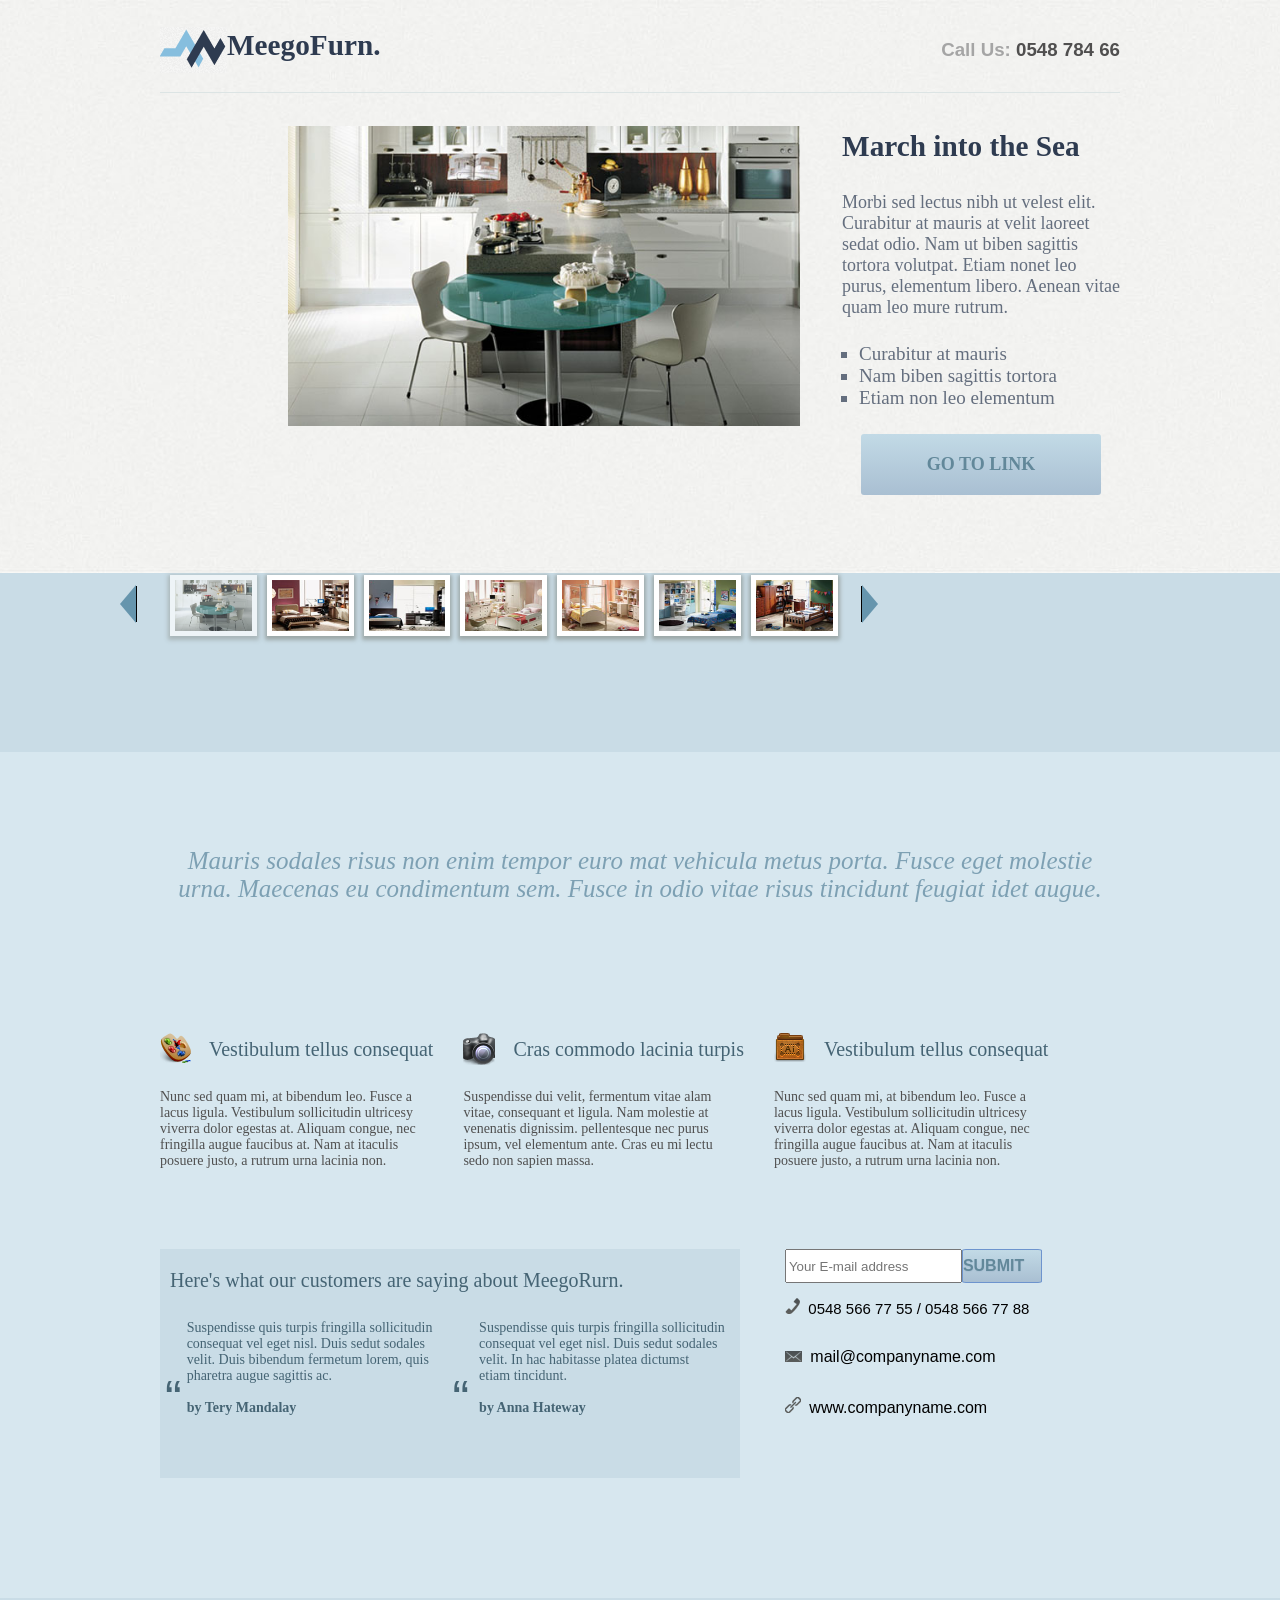
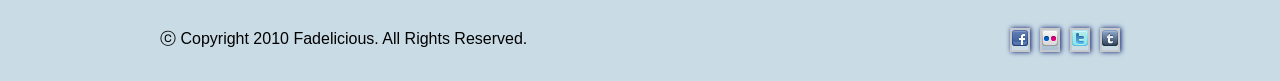
<file: index.html>
<!DOCTYPE html>
<html lang="en">
<head>
    <meta charset="UTF-8">
    <title>MeegoFurn</title>
    <link rel="stylesheet" href="css/css.css">
</head>
<body>
       <header>
            <div class="container">
                 <div class="heading clearfix">
                         <img src="img/logo_1.png" alt="Logo" class="logo">
                              <div class="di">
                                    <h3>
                                     MeegoFurn.
                                    </h3>
                              </div>
                               <div class="d">
                                        <h3>
                                    <span class="kltt">
                                    Call Us:
                                    </span>
                                    <span class="kltn">
                                    0548 784 66
                                    </span>
                                    </h3>
                                </div>
                 </div>
                 <hr>
            </div>
               <div class="container">
                   <div class="hembl">
                    <input type="radio" checked="checked" name="raz" id="raz1"/>
                    <input type="radio" name="raz" id="raz2"/>
                    <input type="radio" name="raz" id="raz3"/>
                    <input type="radio" name="raz" id="raz4"/>
                    <input type="radio" name="raz" id="raz5"/>
                    <input type="radio" name="raz" id="raz6"/>
                    <input type="radio" name="raz" id="raz7"/>
                        <div class="gallery">
                                <label for="raz1" title="название"></label>
                                <label for="raz2" title="название"></label>
                                <label for="raz3" title="название"></label>
                                <label for="raz4" title="название"></label>
                                <label for="raz5" title="название"></label>
                                <label for="raz6" title="название"></label>
                                <label for="raz7" title="название"></label>
                        </div>
                                <div class="he">
                                        <h3>
                                                March into the Sea
                                        </h3>
                                    <div class="te">
                                        <p>
                                            Morbi sed lectus nibh ut velest elit.<br>
                                            Curabitur at mauris at velit laoreet <br>
                                            sedat odio. Nam ut biben sagittis    <br>
                                            tortora volutpat. Etiam nonet leo    <br>
                                            purus, elementum libero. Aenean vitae<br>
                                            quam leo mure rutrum.                <br>
                                        </p>
                                    </div>
                                    <nav>
                                        <ul>
                                                <li>
                                                Curabitur at mauris
                                                </li>
                                                <li>
                                                    Nam biben sagittis tortora
                                                </li>
                                                <li>
                                                    Etiam non leo elementum
                                                </li>
                                        </ul>
                                    </nav>
                                    <a class="button" href="#">Go to link</a>
                                </div>
                    </div>
               </div>
       </header>
               <div id="bl">
                     <!--<div class="container">
                        <div class="fotoblock">
                              <div class="arowleft">
                                   <p>
                                        ⮜
                                   </p>
                              </div>
                              <div class="fot_1">
                              <img src="img/fot_1.jpg" alt="foto_1">
                              </div>
                              <div class="fot_2">
                              <img src="img/fot_2.jpg" alt="foto_2">
                              </div>
                              <div class="fot_3">
                              <img src="img/fot_3.jpg" alt="foto_3">   
                              </div>
                              <div class="fot_4">
                              <img src="img/fot_4.jpg" alt="foto_4">
                              </div>
                              <div class="fot_5">
                              <img src="img/fot_5.jpg" alt="foto_5">
                              </div>
                              <div class="fot_6">
                              <img src="img/fot_6.jpg" alt="foto_6">
                              </div>
                              <div class="arowright">
                                        <p>
                                             ⮞
                                        </p>
                                   </div>
                         </div>
                    </div>-->
               </div>
       <section>
          <div class="bgrd">
               <div class="container">
                    <div class="title">
                         <p>
                              Mauris sodales risus non enim 
                              tempor euro mat vehicula metus porta. 
                              Fusce eget molestie<br>
                              urna. Maecenas eu condimentum sem.
                              Fusce in odio vitae risus tincidunt feugiat 
                              idet augue.
                         </p>
                    </div>
                    <div class="ti">
                         <div class="pnt">
                              <div class="hpnt">
                                   <div class="fhpnt">
                                        <img src="img/painticon.png" alt="paint">
                                   </div>
                                   <div class="htpnt">
                                        <p>
                                          Vestibulum tellus consequat
                                        </p>
                                   </div>
                              </div>
                              <div class="tpnt">
                                   Nunc sed quam mi, at bibendum leo. Fusce a<br>
                                   lacus ligula. Vestibulum sollicitudin ultricesy<br>
                                   viverra dolor egestas at. Aliquam congue, nec<br>
                                   fringilla augue faucibus at. Nam at itaculis<br>
                                   posuere justo, a rutrum urna lacinia non.
                              </div>
                         </div>
                         <div class="cmr">
                                   <div class="hcmr">
                                             <div class="fhcmr">
                                                  <img src="img/camicon.png" alt="fotocamera">
                                             </div>
                                             <div class="htcmr">
                                                  <p>
                                                    Cras commodo lacinia turpis
                                                  </p>
                                             </div>
                                   </div>
                                   <div class="tcmr">
                                        Suspendisse dui velit, fermentum vitae alam<br>
                                        vitae, consequant et ligula. Nam molestie at<br>
                                        venenatis dignissim. pellentesque nec purus<br>
                                        ipsum, vel elementum ante. Cras eu mi lectu<br>
                                        sedo non sapien massa.
                                   </div>
                         </div>
                         <div class="fld">
                                   <div class="hfld">
                                             <div class="fhfld">
                                                  <img src="img/foldericon.png" alt="folder">
                                             </div>
                                             <div class="htfld">
                                                  <p>
                                                    Vestibulum tellus consequat
                                                  </p>
                                             </div>
                                        </div>
                                        <div class="tfld">
                                             Nunc sed quam mi, at bibendum leo. Fusce a<br>
                                             lacus ligula. Vestibulum sollicitudin ultricesy<br>
                                             viverra dolor egestas at. Aliquam congue, nec<br>
                                             fringilla augue faucibus at. Nam at itaculis<br>
                                             posuere justo, a rutrum urna lacinia non.
                                        </div>
                         </div>
                    </div>
                    <div class="tf">
                         <div class="tfl">
                              <div class="htfl">
                                   <p>
                                        Here's what our customers are saying
                                        about MeegoRurn.
                                   </p>
                              </div>
                              <div class="qt">
                                   <div class="kvl">
                                        <p>
                                             “
                                        </p>
                                   </div>
                                   <div class="qtl">
                                             Suspendisse quis turpis fringilla 
                                             sollicitudin <br>consequat vel eget nisl.
                                              Duis sedut sodales <br>velit. Duis bibendum 
                                             fermetum lorem, quis <br>pharetra augue 
                                             sagittis ac.<br>
                                             <br>
                                             <span class="avl">
                                             by Tery Mandalay
                                             </span>
                                   </div>
                                   <div class="kvp">
                                             <p>
                                                  “
                                             </p>
                                   </div>
                                   <div class="qtp">
                                             Suspendisse quis turpis fringilla sollicitudin<br>
                                             consequat vel eget nisl. Duis sedut sodales<br>
                                             velit.  In hac habitasse platea dictumst<br>
                                             etiam tincidunt.<br>
                                             <br>
                                             <span class="avp">
                                             by Anna Hateway
                                             </span>
                                   </div>
                              </div>
                         </div>
                         <div class="tfp">
                              <div class="eml">
                                        <form action="/submit">
                                             <input type="email" id="Email" placeholder="Your E-mail address" required>
                                             <button type="submit" id="btn">SUBMIT</button>
                                                       <script type="text/javascript">
                                                            var regExp=/^\w{1,}@\w{1,}\.\w{2,}$/;
                                                            function checkEmail(){
                                                            var str=document.getElementById("Email").value;
                                                            if(regExp.test(str)){
                                                            alert('Validation passed')
                                                            Email.style.border = "2px solid green";
                                                            }else{
                                                            alert('Email address is not valid')
                                                            Email.style.border = "2px solid red";
                                                            return false;
                                                            }
                                                            return true;
                                                            }
                                                            document.getElementById('btn').addEventListener('click', checkEmail);//додаємо подію для кнопки
                                                       </script>
                                        </form>
                              </div>
                              <div class="tn">
                                   <div class="tnbi">
                                        <img src="img/Phoneicon.png" alt="phone">
                                   </div>
                                   <div class="tnb">
                                        <p>
                                            0548 566 77 55 / 0548 566 77 88
                                        </p>
                                   </div>
                              </div>
                              <div class="ml">
                                        <div class="mly">
                                             <img src="img/E-mailicon.png" alt="mail">
                                        </div>
                                        <div class="mlyb">
                                             <p>
                                                  mail@companyname.com
                                             </p>
                                        </div>
                              </div>
                              <div class="nk">
                                        <div class="nki">
                                             <img src="img/Websiteicon.png" alt="website">
                                        </div>
                                        <div class="nkb">
                                             <p>
                                                  www.companyname.com
                                             </p>
                                        </div>
                              </div>
                         </div>
                    </div>
               </div>
          </div>
       </section>
          <div class="ftr">
               <footer>
                    <div class="container">
                         <div class="fkon">
                              <div class="copyrite">
                                   <p>
                                             ⓒ Copyright 2010 Fadelicious. 
                                             All Rights Reserved.
                                   </p>
                              </div>
                              <div class="comun">
                                   <div class="facebook">
                                        <a href="https://facebook.com" target="_blank">
                                             <img src="img/Facebookicon.png" alt="facebook">
                                        </a>
                                   </div>
                                   <div class="flickr">
                                        <a href="https://flickr.com" target="_blank">
                                        <img src="img/Flickricon.png" alt="flickr">
                                        </a>
                                   </div>
                                   <div class="twitter">
                                        <a href="https://twitter.com" target="_blank">
                                        <img src="img/Twittericon.png" alt="twitter">
                                        </a>
                                   </div>
                                   <div class="tumblr">
                                        <a href="https://tumblr.com" target="_blank">
                                        <img src="img/Tumblricon.png" alt="tumblr">
                                        </a>
                                   </div>
                              </div>
                         </div>
                    </div>
               </footer>
          </div>
</body>
</html>
</file>
<file: css/css.css>
body {
    font-family: Arial, sans-serif;
    padding: 0;
    margin: 0;
}

.clearfix:after {
    content:'';
    display: table;
    width: 100%;
    clear: both;
}

header {
    background: url(../img/Bg.jpg) no-repeat center top / cover;
    height: 573px;
}

.container {
    width: 960px;
    margin: 0 auto;
}

.heading {
    margin: 0px;
    padding: 0px;
    display: block;
}

div {
    box-sizing: border-box;
  }

.logo {
   margin-top: 27px;
   float: left;
    }

.di {
    float: left;
    font-family: Perpetua Bold, serif;
    font-size: 25px;
    color: #2e3b50;
}

.d {
    margin-top: 20px;
    float: right;
}

.kltt {
    color: #a5a5a5;
}

.kltn {
    color: #504f4f;
}

input[name="raz"] {
    display: none;
}

.hembl {
    display: flex;
    justify-content: space-between;
}

/*.gallery {
   display: flex;
    position: relative;
    background: no-repeat 50% 0;
    background-size: auto 45%;
} 

label {
    display: inline-block;
    z-index: 1;
    width: 20%;
    margin-left: 15px;
    border: 5px solid white;
    box-shadow: 0px 2px 4px 2px rgb(157, 168, 168);
    cursor: pointer;
}*/

.gallery {
  position: relative;
	display: flex;
	justify-content: space-around;
	align-items: flex-end;
	border-bottom-color: #c9dce6;
	background: no-repeat;
	background-position: 10vw 2vw;
  background-size: 40vw auto;
}

.gallery label {
	width: 6vw;
	height: 4vw;
	margin-bottom: -11vw;
	background: no-repeat 50% 50%;
  background-size: 7vw 100%;
 margin-left: 10px;
  border: 5px solid white;
  box-shadow: 0px 2px 4px 2px rgb(157, 168, 168);
	cursor: pointer;
}

.gallery label:hover {
    background-color: #ffffff;
}

#raz1:checked ~ .gallery label:nth-of-type(1),
#raz2:checked ~ .gallery label:nth-of-type(2),
#raz3:checked ~ .gallery label:nth-of-type(3),
#raz4:checked ~ .gallery label:nth-of-type(4),
#raz5:checked ~ .gallery label:nth-of-type(5),
#raz6:checked ~ .gallery label:nth-of-type(6),
#raz7:checked ~ .gallery label:nth-of-type(7) {
    opacity: .7;
    cursor: default;
}

#raz1:checked ~ .gallery, .gallery label:nth-of-type(1) {
    background-image: url(../img/mainfot.jpg);
}

#raz2:checked ~ .gallery, .gallery label:nth-of-type(2) {
    background-image: url(../img/fot_1.jpg);
}

#raz3:checked ~ .gallery, .gallery label:nth-of-type(3) {
    background-image: url(../img/fot_2.jpg);
}

#raz4:checked ~ .gallery, .gallery label:nth-of-type(4) {
    background-image: url(../img/fot_3.jpg);
}

#raz5:checked ~ .gallery, .gallery label:nth-of-type(5) {
    background-image: url(../img/fot_4.jpg);
}

#raz6:checked ~ .gallery, .gallery label:nth-of-type(6) {
    background-image: url(../img/fot_5.jpg);
}

#raz7:checked ~ .gallery, .gallery label:nth-of-type(7) {
    background-image: url(../img/fot_6.jpg);
}

.gallery label:before {
 position: absolute;
 bottom:-10vw;
 border-width: 1.2em 1em;
 border-style: solid;
}

#raz1:checked ~ .gallery label:nth-of-type(2):before,
#raz2:checked ~ .gallery label:nth-of-type(3):before,
#raz3:checked ~ .gallery label:nth-of-type(4):before,
#raz4:checked ~ .gallery label:nth-of-type(5):before,
#raz5:checked ~ .gallery label:nth-of-type(6):before,
#raz6:checked ~ .gallery label:nth-of-type(7):before,
#raz7:checked ~ .gallery label:nth-of-type(1):before {
    content: "";
    right: -3.5em;
    border-color: transparent transparent transparent #6695Ad;
    box-shadow: -2px 0 0 -1px #000;
}

#raz1:checked ~ .gallery label:nth-of-type(7):before,
#raz2:checked ~ .gallery label:nth-of-type(1):before,
#raz3:checked ~ .gallery label:nth-of-type(2):before,
#raz4:checked ~ .gallery label:nth-of-type(3):before,
#raz5:checked ~ .gallery label:nth-of-type(4):before,
#raz6:checked ~ .gallery label:nth-of-type(5):before,
#raz7:checked ~ .gallery label:nth-of-type(6):before {
    content: "";
    left: -3.5em;
    border-color: transparent #6695Ad transparent transparent;
    box-shadow: 2px 0 0 -1px #000;
}

hr {
    margin-top: 0px;
    border: none;
    background-color: rgb(220, 228, 228);
    height: 1px;
}

/*.mnf {
    padding: 0;
    margin: 0;
    border: 10px solid white;
    margin-top: 38px;
    box-shadow: 0px 2px 4px 2px rgb(157, 168, 168);
    float: left;
}*/

.he {
    align-items: flex-end;
    font-family: Perpetua Bold, serif;
    font-size: 25px;
    color: #2e3b50;
}

.te {
    font-size: 18px;
    color: #646e7e;
}

nav li {
    font-size: 19px;
    color: #646e7e;
    list-style: square;
    list-style-position: outside;
    list-style-image: none;
    list-style-type: square;
    margin-left: -1.8vw;
}

.button {
    color: #62889a;
    border-radius: 3px;
    display: block;
    width: 240px;
    padding: 20px 0;
    margin: 0 auto;
    text-decoration: none;
    text-align: center;
    text-transform: uppercase;
    font-weight: bold;
    font-size: 18px;
    background: linear-gradient(#c2dae6, #a9bfd2);
    cursor: pointer;
}

#bl {
    flex-direction: column;
    background-color: #c9dCe6;
    height: 179px;
}

/*.fotoblock {
    margin-top: 38px;
    display: inline-flex;
    justify-content: center;
    align-items: center;
    text-decoration: none;
    text-align: center;
    font-size: 30px;
    color: #6695ad;
}

.arowlveft {
    text-shadow: 0px 2px 4px 2px rgb(157, 168, 168);
}

.fot_1 {
    margin-left: 15px;
    border: 5px solid white;
    box-shadow: 0px 2px 4px 2px rgb(157, 168, 168);
}

.fot_2 {
    margin-left: 15px;
    border: 5px solid white;
    box-shadow: 0px 2px 4px 2px rgb(157, 168, 168);
}

.fot_3 {
    margin-left: 15px;
    border: 5px solid white;
    box-shadow: 0px 2px 4px 2px rgb(157, 168, 168);
}

.fot_4 {
    margin-left: 15px;
    border: 5px solid white;
    box-shadow: 0px 2px 4px 2px rgb(157, 168, 168);
}

.fot_5 {
    margin-left: 15px;
    border: 5px solid white;
    box-shadow: 0px 2px 4px 2px rgb(157, 168, 168);
}

.fot_6 {
    margin-left: 15px;
    border: 5px solid white;
    box-shadow: 0px 2px 4px 2px rgb(157, 168, 168);
    margin-right: 15px;
}*/

.bgrd {
    background-color: #d7e7ef;
}

.title {
    padding-top: 70px;
    font-style: italic;
    font-family: italic;
    font-size: 25px;
    text-align: center;
    color: #7da0b3;
}

.ti {
    display: inline-flex;
    justify-content: space-between;
    padding-top: 90px;
    padding-bottom: 80px;
}

.hpnt {
    display: inline-flex;
    justify-content: space-between;
 }

.fhpnt {
   padding-top: 15px;
 }

.htpnt {
    font-family: Italic;
    margin-left: 18px;
    padding-bottom: 8px;
    font-size: 20px;
    color: #456474;
  }

.tpnt {
    font-family: Lucida Sans;
    font-size: 14px;
    color: #505050;
  }

.cmr {
      margin-left: 30px;
      margin-right: 30px;
  }

.hcmr {
    display: inline-flex;
    justify-content: space-between;
  }

.fhcmr {
    padding-top: 15px;
  }

.htcmr {
    font-family: Italic;
    margin-left: 18px;
    padding-bottom: 8px;
    font-size: 20px;
    color: #456474;
  }

.tcmr {
    font-family: Lucida Sans;
    font-size: 14px;
    color: #505050;
  }

.hfld {
    display: inline-flex;
    justify-content: space-between;
  }

.fhfld {
    padding-top: 15px;
  }

.htfld {
    font-family: Italic;
    margin-left: 18px;
    padding-bottom: 8px;
    font-size: 20px;
    color: #456474;
  }

.tfld {
    font-family: Lucida Sans;
    font-size: 14px;
    color: #505050;
  }

.tf {
    display: inline-flex;
    justify-content: space-between;
  }

.tfl {
    background-color:  #c9dce6;
    margin-bottom: 120px;
  }

.htfl {
    font-family: Italic;
    margin-left: 10px;
    padding-bottom: 8px;
    font-size: 20px;
    color: #456474;
  }

.qt {
    display: flex;
    align-self: flex-start;
    color: #456474;
  }

.qt>* :first-child {
    align-self: flex-start;
  }

.kvl {
    font-size: 50px;
    margin-left: 5px;
    align-self: flex-start;
  }

.qtl {
    font-family: Lucida Sans;
    font-size: 14px;
    margin-left: 5px;
  }

.avl {
      font-weight: bold;
  }

.kvp {
    font-size: 50px;
    margin-left: 20px;
    margin-right: 5px;
  }

.qtp {
    font-family: Lucida Sans;
    font-size: 14px;
    margin-left: 5px;
    margin-right: 15px;
  }

.avp {
    font-weight: bold;
}

.tfp {
    margin-left: 45px;
}

.eml {
    display: inline-flex;
}

form {
    display: inline-flex;
    justify-items: flex-start;
}

#btn {
    background-color: #b0ccda;
    color: #62889a;
    border-radius: 3px;
    display: flex;
    width: 80px;
    padding: 7px 0;
    margin: 0;
    text-decoration: none;
    text-align: center;
    text-transform: uppercase;
    font-size: 16px;
    font-weight: bold;
    cursor: pointer;
    background: linear-gradient(#c2dae6, #a9bfd2);
    border: solid 1px #6d94ce;
    color: #62889a;
    text-shadow: 0 1px 1px #a9bfd2;
    border-radius: 5%; 
}

.tnbi {
    padding-top: 15px;
    margin-right: 4px;
    display: inline-flex;
    justify-content: space-between;
  }

.tnb {
    display: inline-flex;
    justify-content: space-between;
    font-size: 15px;
  }

.mly {
    padding-top: 15px;
    margin-right: 4px;
    display: inline-flex;
    justify-content: space-between;
    font-size: 15px;
  }

.mlyb {
    display: inline-flex;
    justify-content: space-between;
  }

.nki {
    padding-top: 15px;
    margin-right: 4px;
    display: inline-flex;
    justify-content: space-between;
    font-size: 15px;
  }

.nkb {
    display: inline-flex;
    justify-content: space-between;
  }

.ftr {
      background-color: #c9dce6;
      padding-top: 15px;
      padding-bottom: 15px;
  }

.fkon {

    display:flex;
    justify-content: space-between;
  }

.comun {
    display: inline-flex;
    align-self: center;
  }

.facebook {
    border: 2px solid rgb(198, 201, 204);
    box-shadow: 1px 0px 5px 0px rgb(11, 25, 104);
  }

.flickr {
    margin-left: 10px;
    margin-right:  10px;
    border: 2px solid rgb(198, 201, 204);
    box-shadow: 1px 0px 5px 0px rgb(11, 25, 104);
    background: linear-gradient(#c2dae6, #a9bfd2)
  }

.twitter {
    margin-right:  10px;
    border: 2px solid rgb(198, 201, 204);
    box-shadow: 1px 0px 5px 0px rgb(11, 25, 104);
  }

.tumblr {
    border: 2px solid rgb(198, 201, 204);
    box-shadow: 1px 0px 5px 0px rgb(11, 25, 104);
  }
</file>
